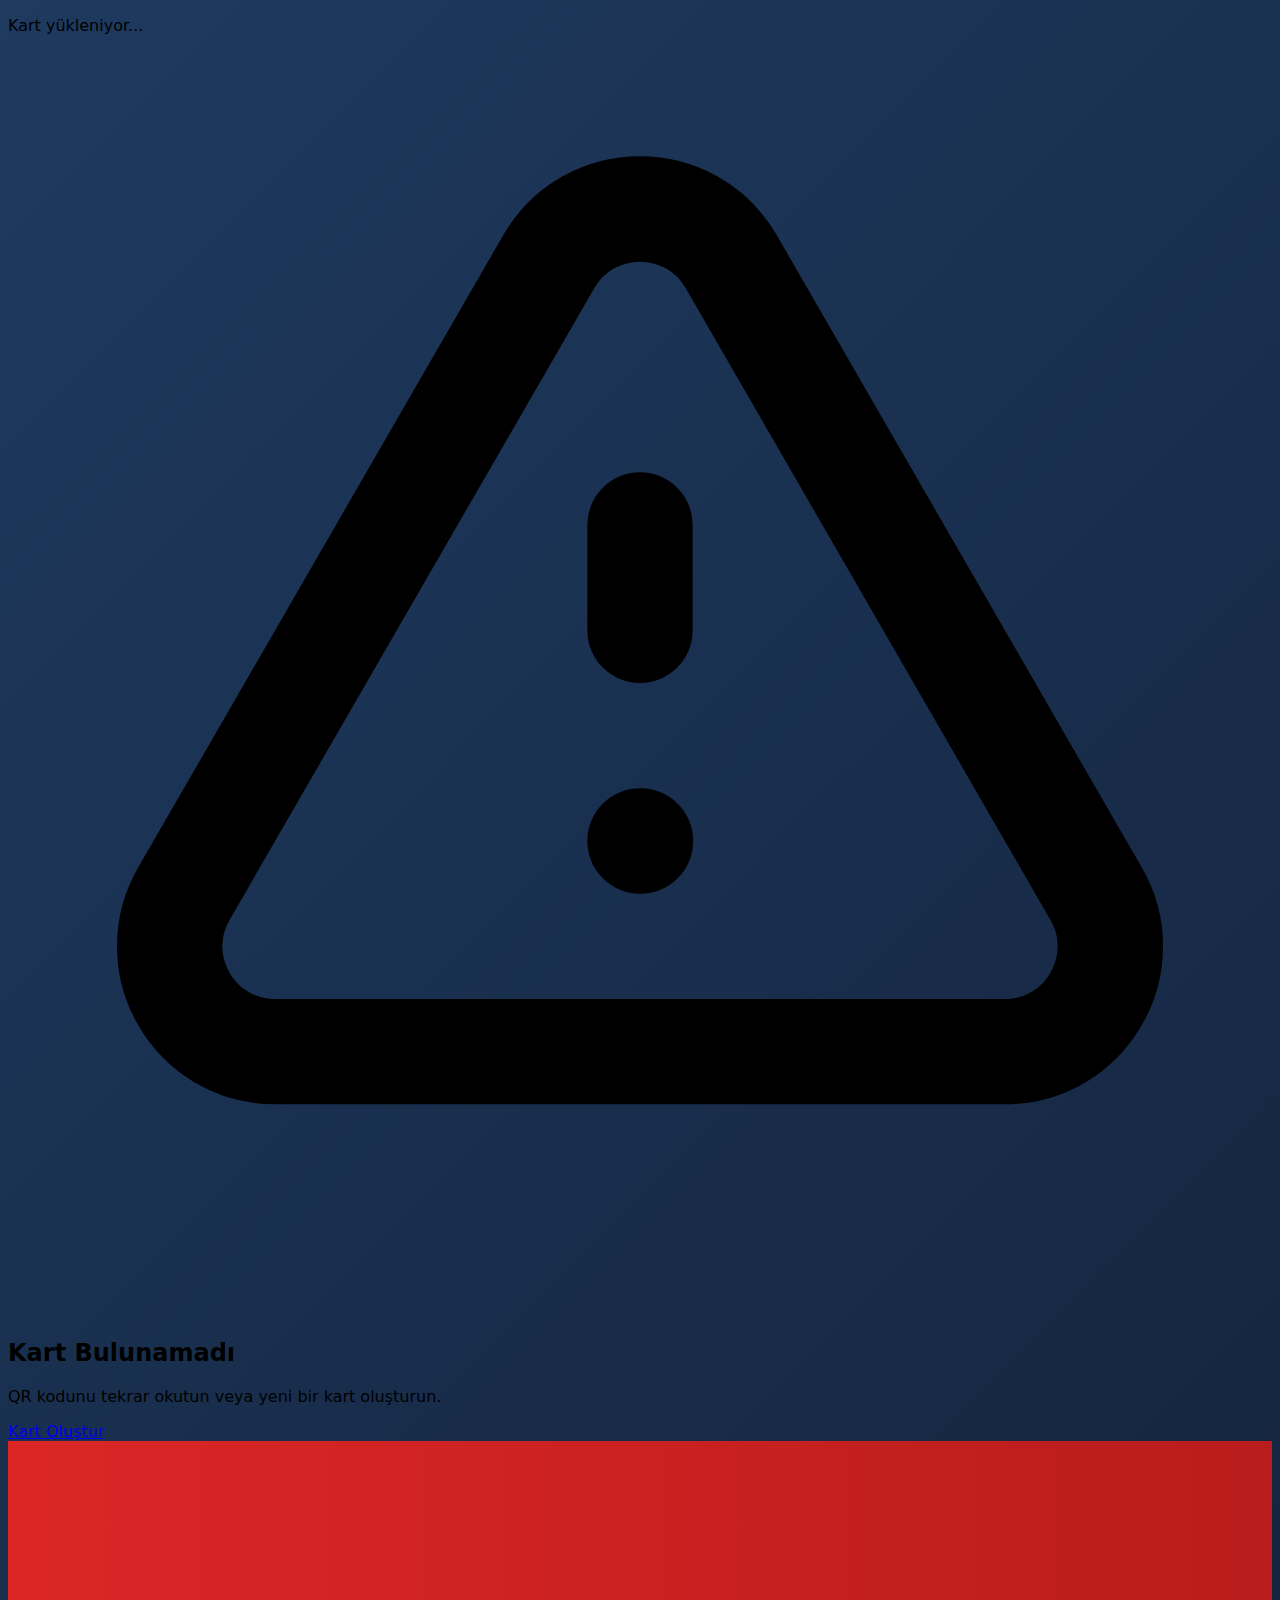
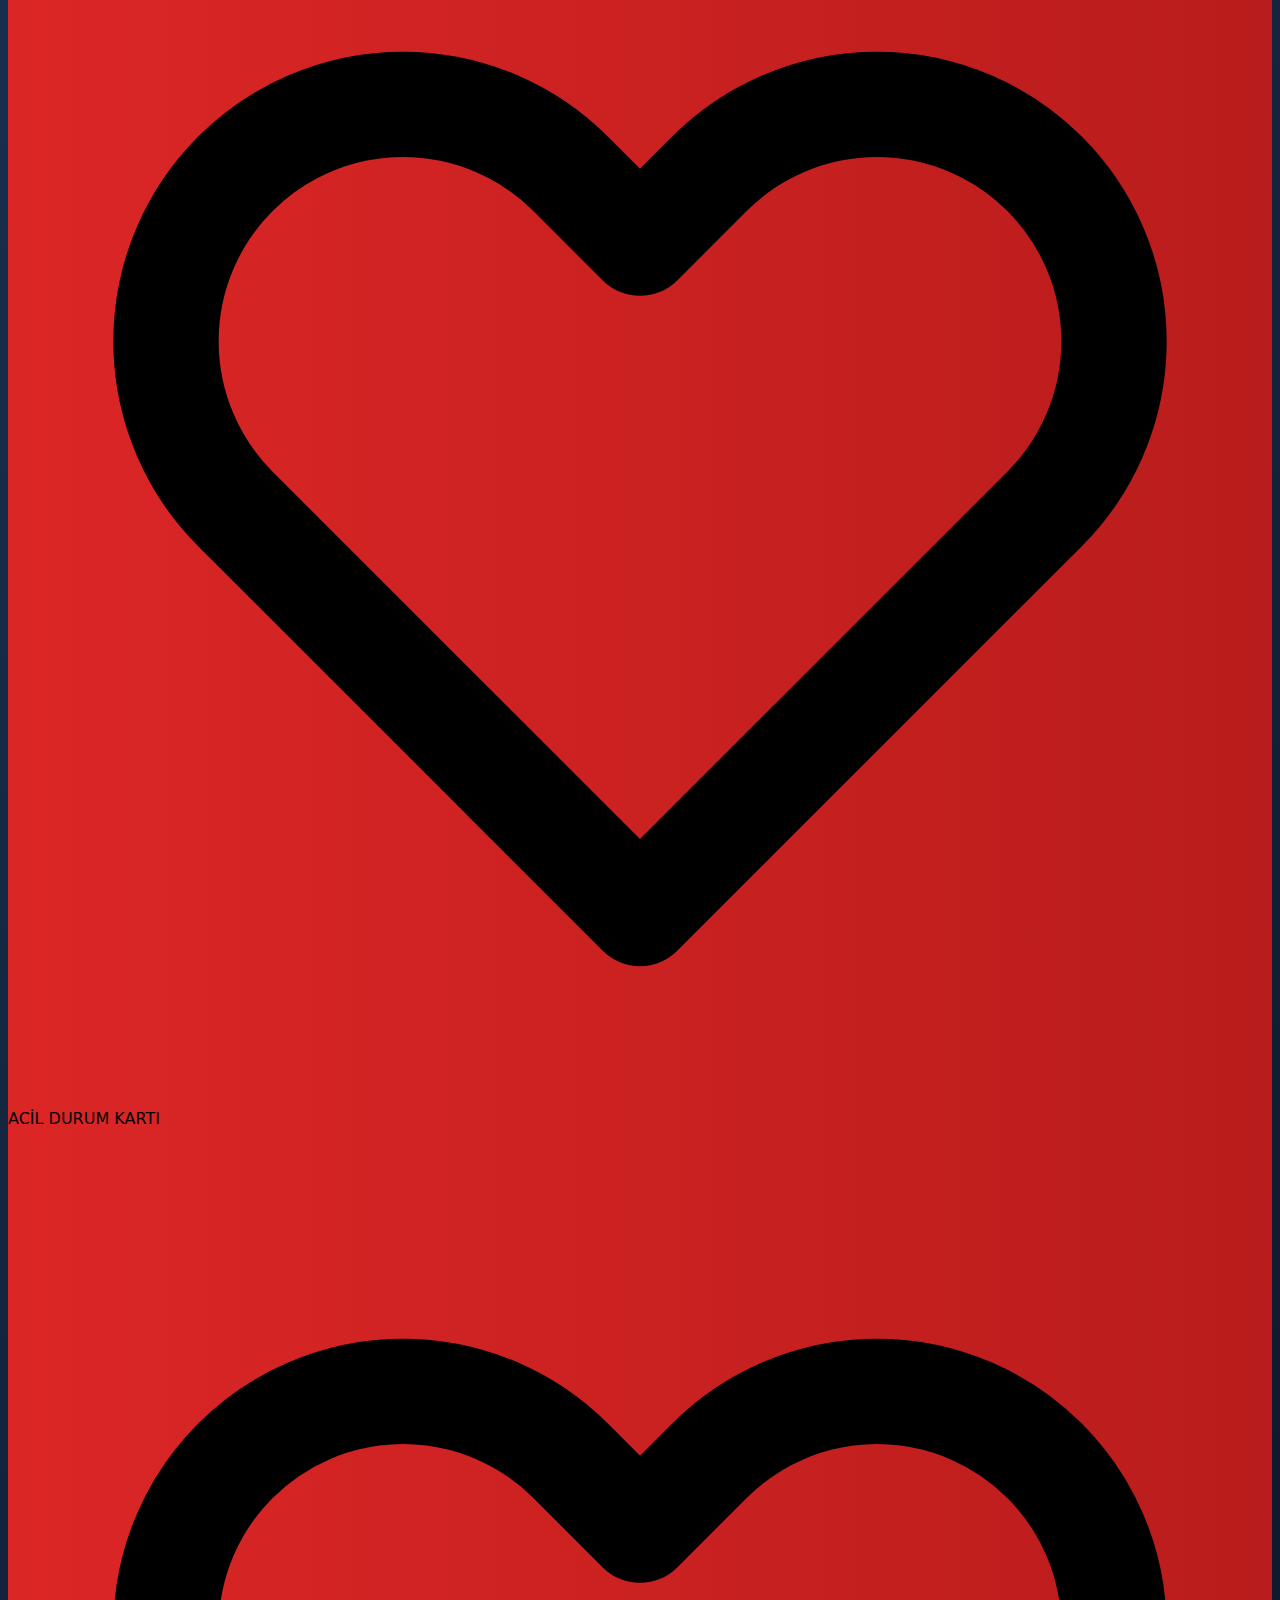
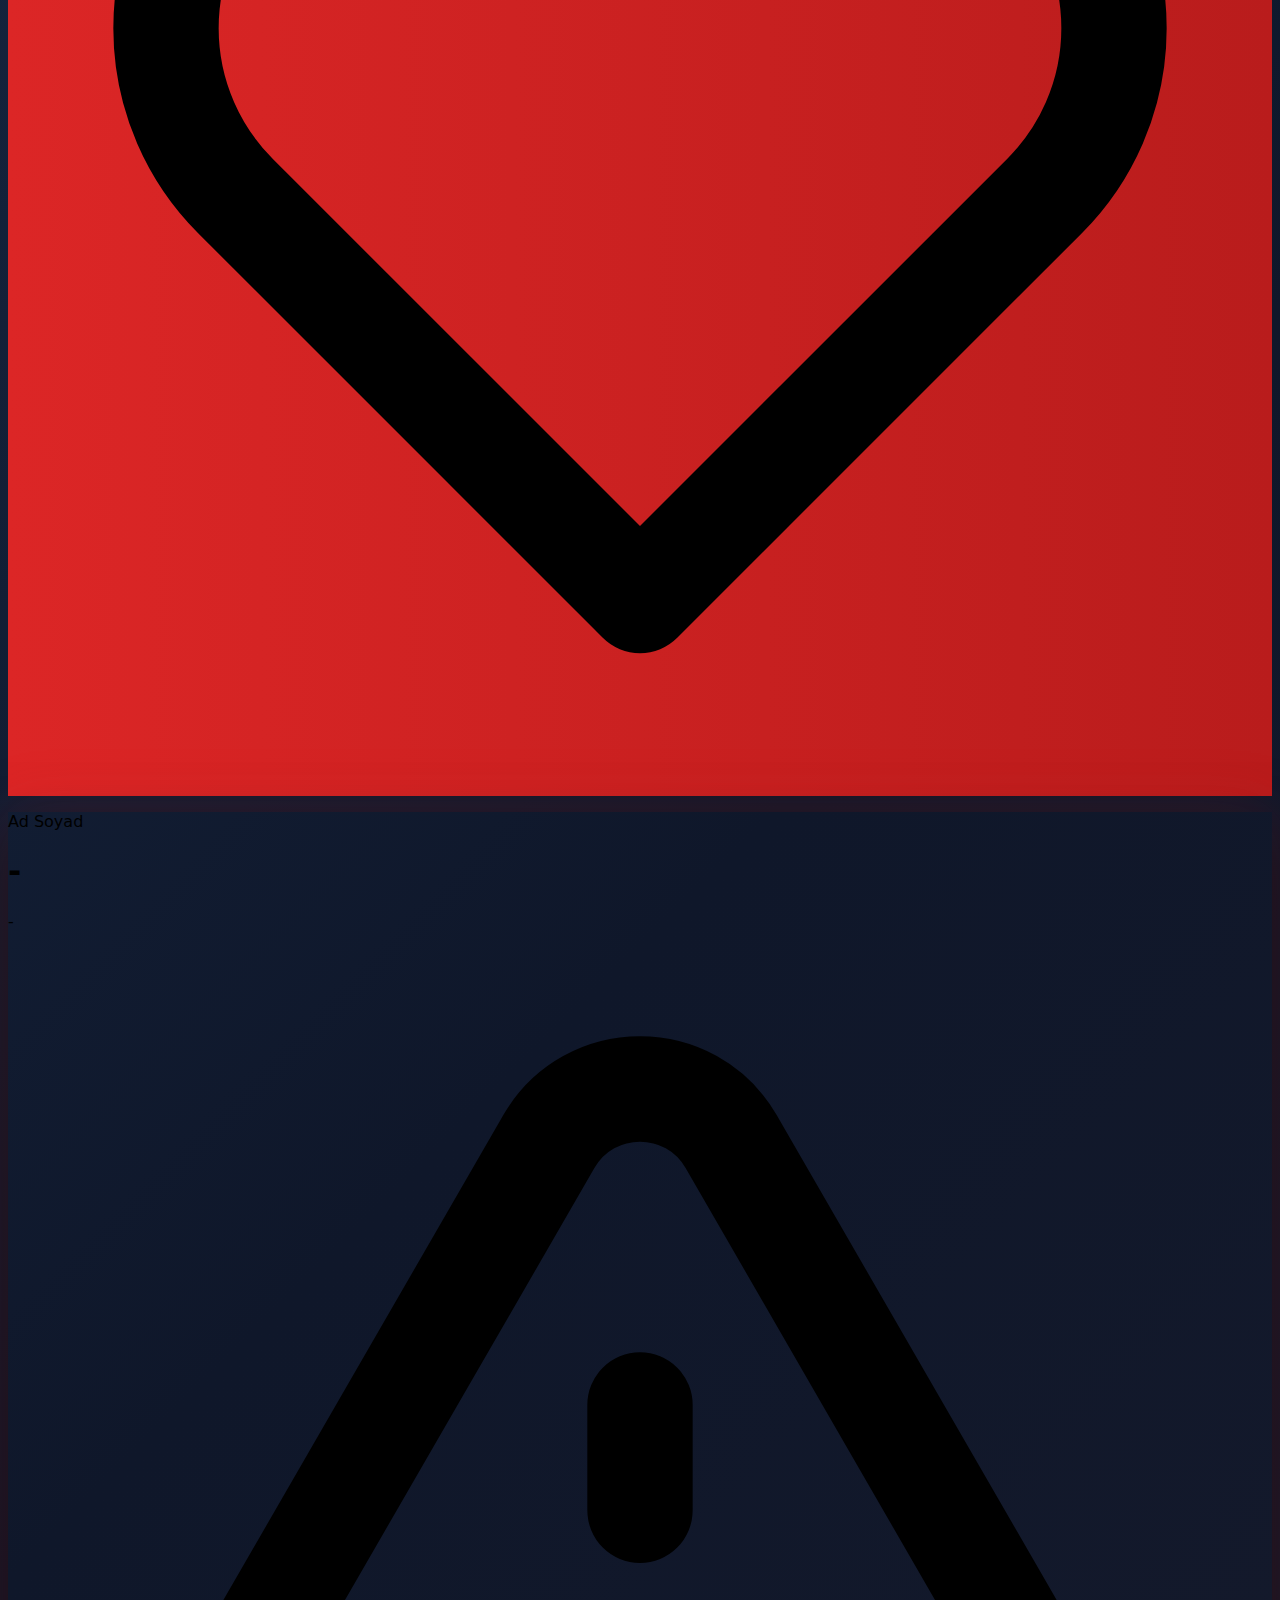
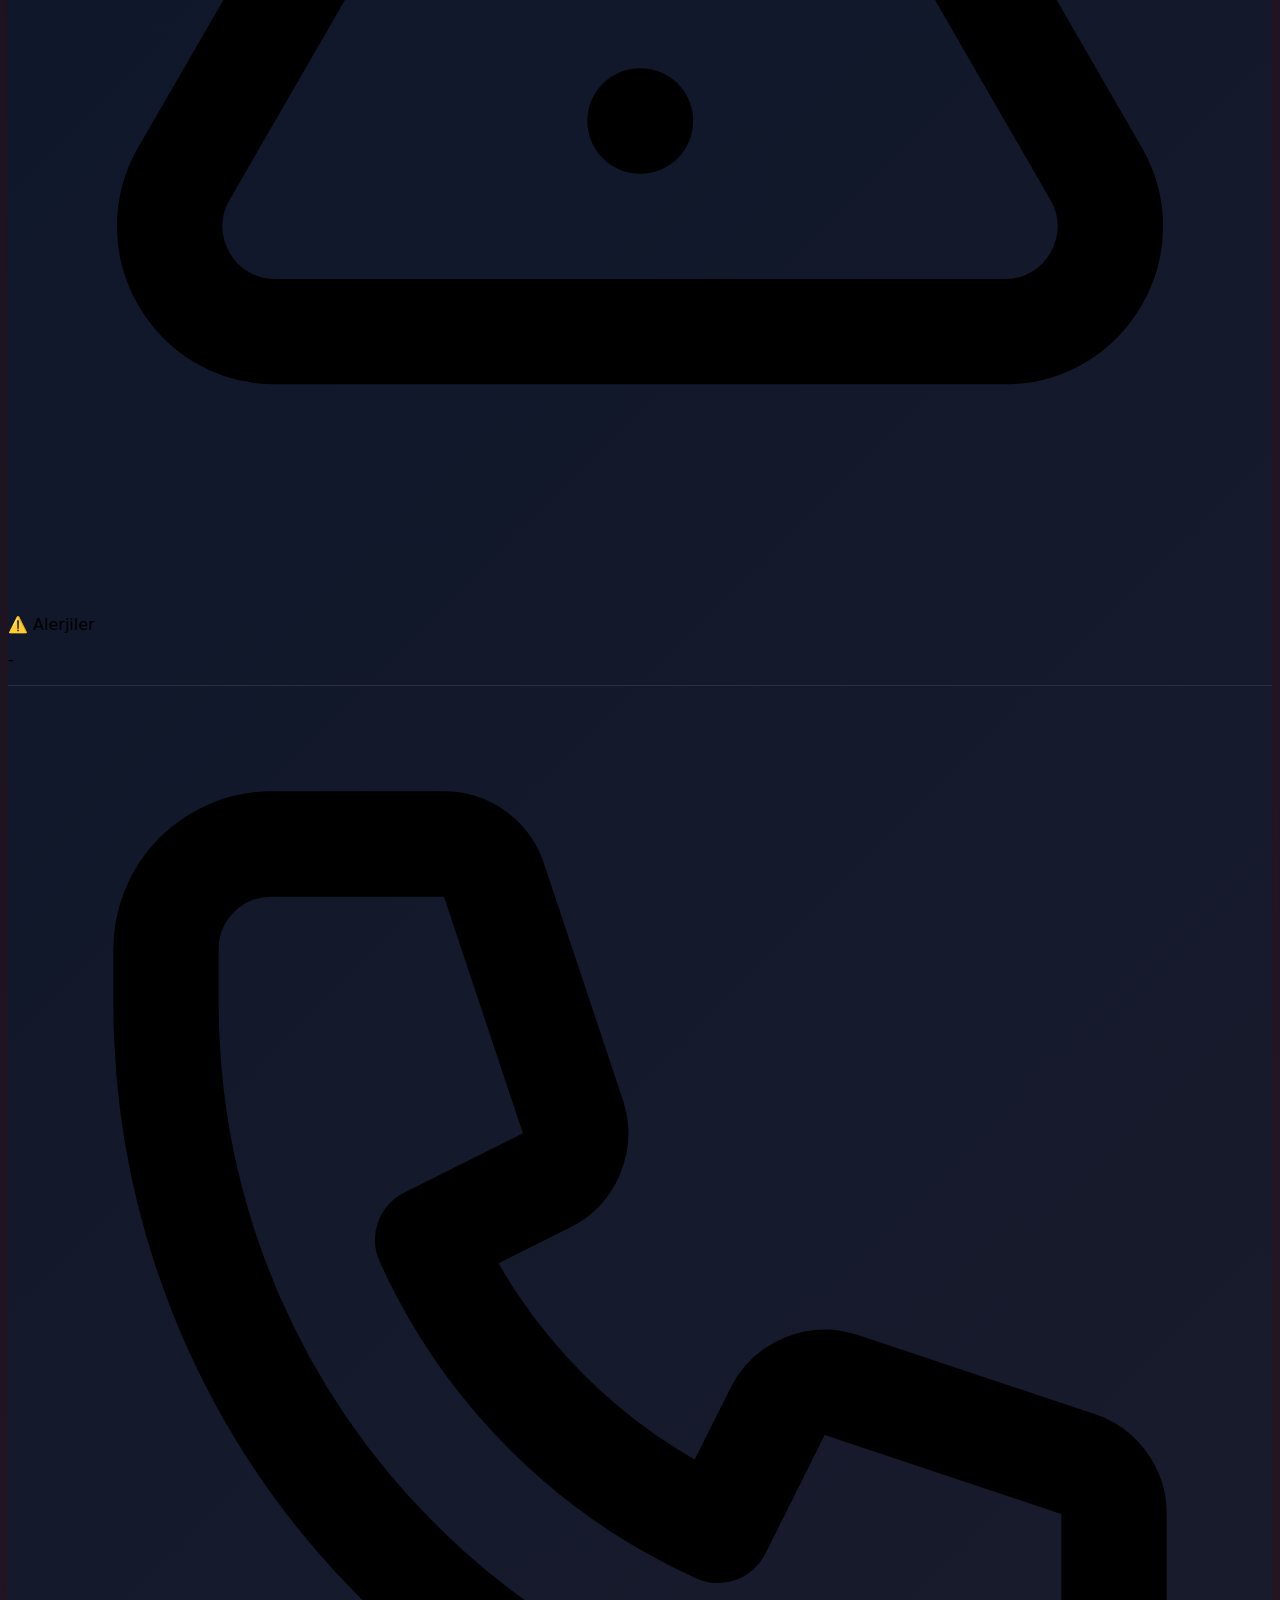
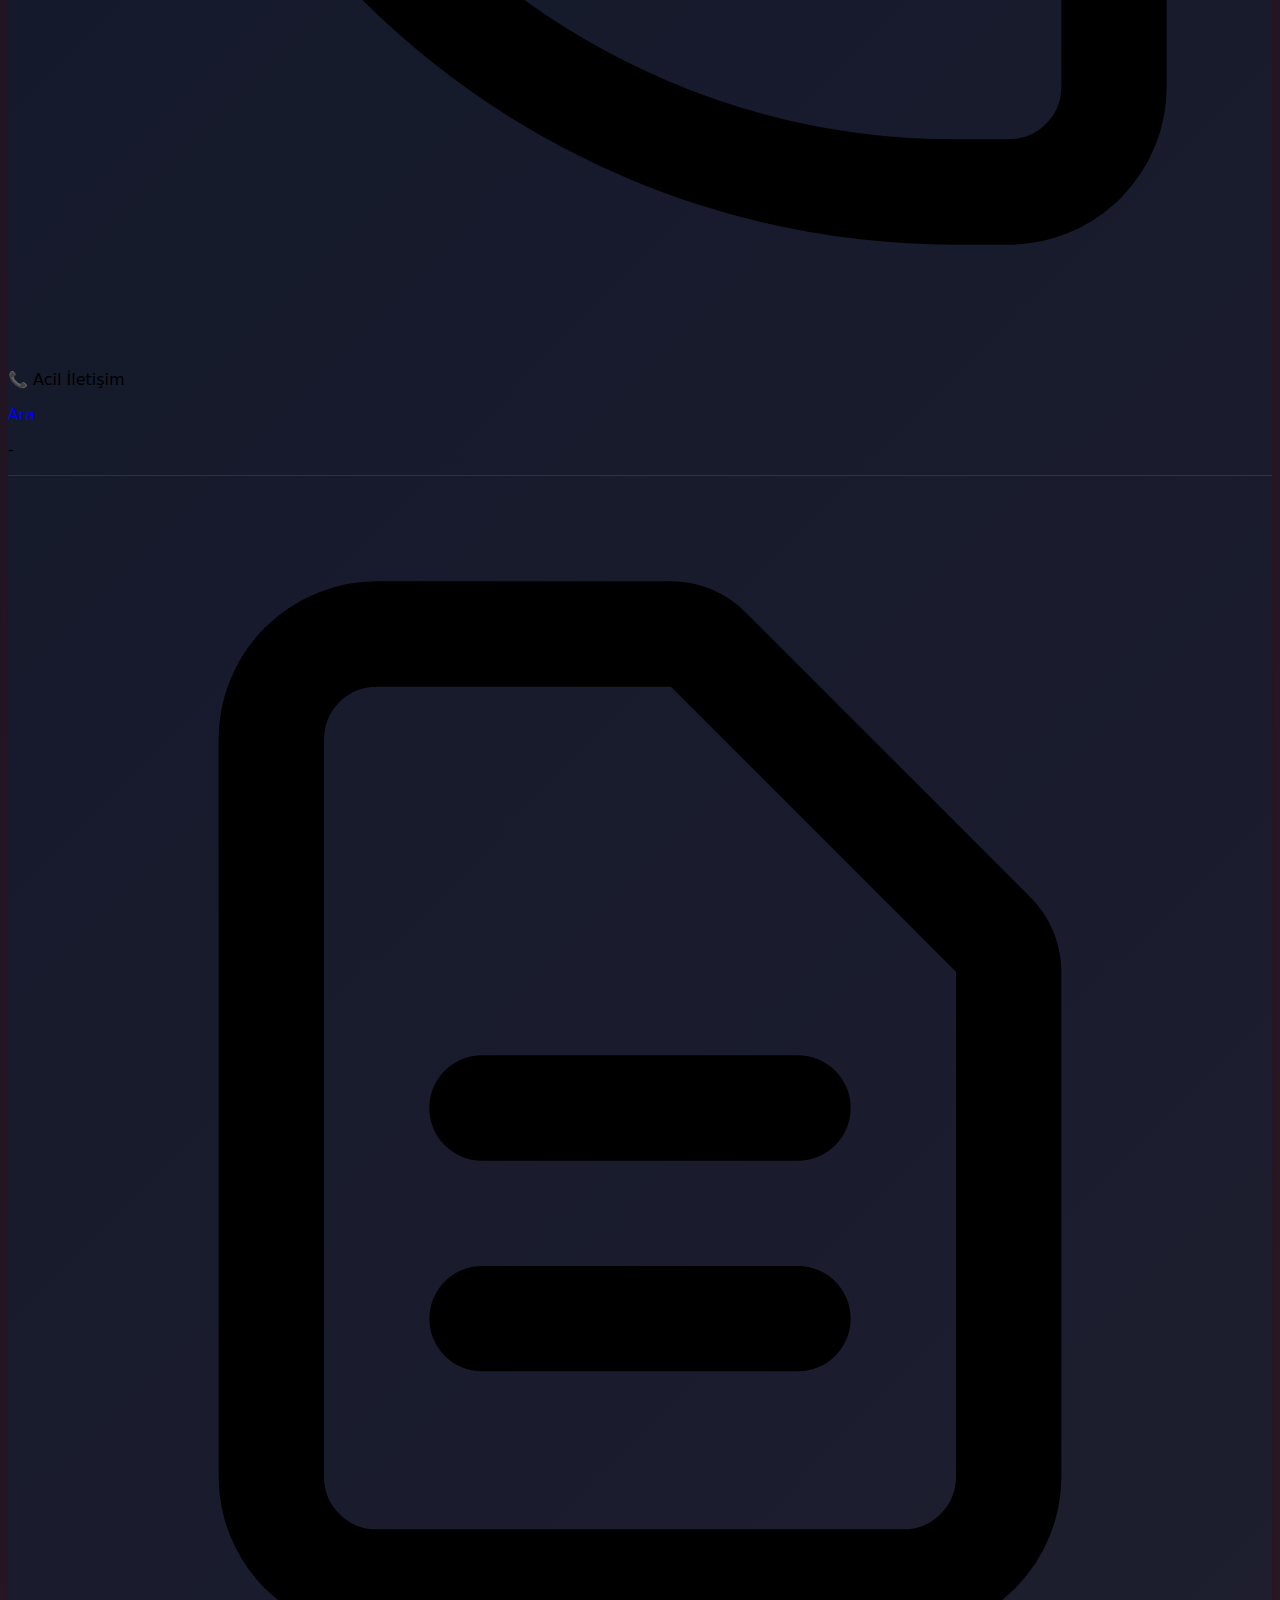
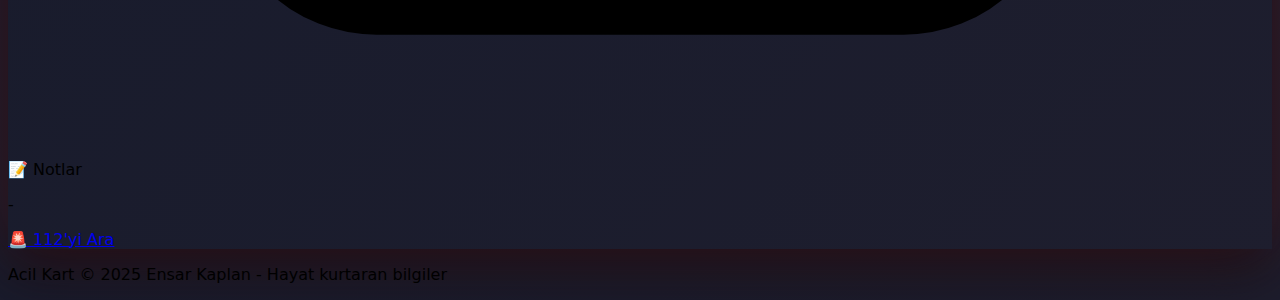
<file: card.html>
<!DOCTYPE html>
<html lang="tr">

<head>
    <meta charset="UTF-8">
    <meta name="viewport" content="width=device-width, initial-scale=1.0, maximum-scale=1.0, user-scalable=no">
    <meta name="theme-color" content="#dc2626">
    <title>Acil Durum Kartı</title>

    <!-- Tailwind CSS -->
    <script src="https://cdn.tailwindcss.com"></script>

    <!-- PWA -->
    <link rel="manifest" href="manifest.json">
    <link rel="icon" type="image/png" href="favicon.png">

    <style>
        body {
            font-family: 'Segoe UI', system-ui, sans-serif;
            background: linear-gradient(135deg, #1e3a5f 0%, #0f172a 50%, #1e1e2e 100%);
            min-height: 100vh;
        }

        .blood-badge {
            animation: pulse 2s infinite;
        }

        @keyframes pulse {

            0%,
            100% {
                box-shadow: 0 0 0 0 rgba(220, 38, 38, 0.4);
            }

            50% {
                box-shadow: 0 0 0 10px rgba(220, 38, 38, 0);
            }
        }

        .card-glow {
            box-shadow: 0 0 60px rgba(220, 38, 38, 0.2), 0 25px 50px rgba(0, 0, 0, 0.5);
        }

        .emergency-banner {
            background: linear-gradient(90deg, #dc2626, #b91c1c);
            animation: bannerPulse 3s ease-in-out infinite;
        }

        @keyframes bannerPulse {

            0%,
            100% {
                opacity: 1;
            }

            50% {
                opacity: 0.9;
            }
        }

        .info-row {
            border-bottom: 1px solid rgba(255, 255, 255, 0.1);
        }

        .info-row:last-child {
            border-bottom: none;
        }

        .offline-badge {
            display: none;
        }

        .offline .offline-badge {
            display: flex;
        }
    </style>
</head>

<body class="flex items-center justify-center p-4">

    <!-- Loading State -->
    <div id="loading" class="text-white text-center">
        <div class="w-12 h-12 border-4 border-red-500 border-t-transparent rounded-full animate-spin mx-auto mb-4">
        </div>
        <p>Kart yükleniyor...</p>
    </div>

    <!-- Error State -->
    <div id="error" class="hidden text-center text-white max-w-sm">
        <div class="w-20 h-20 bg-red-500/20 rounded-full flex items-center justify-center mx-auto mb-4">
            <svg class="w-10 h-10 text-red-500" fill="none" stroke="currentColor" viewBox="0 0 24 24">
                <path stroke-linecap="round" stroke-linejoin="round" stroke-width="2"
                    d="M12 9v2m0 4h.01m-6.938 4h13.856c1.54 0 2.502-1.667 1.732-3L13.732 4c-.77-1.333-2.694-1.333-3.464 0L3.34 16c-.77 1.333.192 3 1.732 3z">
                </path>
            </svg>
        </div>
        <h2 class="text-xl font-bold mb-2">Kart Bulunamadı</h2>
        <p class="text-gray-400">QR kodunu tekrar okutun veya yeni bir kart oluşturun.</p>
        <a href="index.html"
            class="inline-block mt-6 px-6 py-3 bg-red-600 hover:bg-red-700 rounded-xl font-semibold transition-colors">
            Kart Oluştur
        </a>
    </div>

    <!-- Card Display -->
    <div id="card" class="hidden w-full max-w-md">

        <!-- Offline Badge -->
        <div
            class="offline-badge items-center justify-center gap-2 mb-4 py-2 px-4 bg-yellow-500/20 text-yellow-400 text-sm rounded-lg">
            <svg class="w-4 h-4" fill="none" stroke="currentColor" viewBox="0 0 24 24">
                <path stroke-linecap="round" stroke-linejoin="round" stroke-width="2"
                    d="M18.364 5.636a9 9 0 010 12.728m0 0l-2.829-2.829m2.829 2.829L21 21M15.536 8.464a5 5 0 010 7.072m0 0l-2.829-2.829m-4.243 2.829a4.978 4.978 0 01-1.414-2.83m-1.414 5.658a9 9 0 01-2.167-9.238m7.824 2.167a1 1 0 111.414 1.414m-1.414-1.414L3 3">
                </path>
            </svg>
            Çevrimdışı Görünüm
        </div>

        <!-- Emergency Banner -->
        <div class="emergency-banner rounded-t-2xl py-3 px-4 flex items-center justify-center gap-3">
            <svg class="w-6 h-6 text-white" fill="none" stroke="currentColor" viewBox="0 0 24 24">
                <path stroke-linecap="round" stroke-linejoin="round" stroke-width="2"
                    d="M4.318 6.318a4.5 4.5 0 000 6.364L12 20.364l7.682-7.682a4.5 4.5 0 00-6.364-6.364L12 7.636l-1.318-1.318a4.5 4.5 0 00-6.364 0z">
                </path>
            </svg>
            <span class="text-white font-bold text-lg tracking-wide">ACİL DURUM KARTI</span>
            <svg class="w-6 h-6 text-white" fill="none" stroke="currentColor" viewBox="0 0 24 24">
                <path stroke-linecap="round" stroke-linejoin="round" stroke-width="2"
                    d="M4.318 6.318a4.5 4.5 0 000 6.364L12 20.364l7.682-7.682a4.5 4.5 0 00-6.364-6.364L12 7.636l-1.318-1.318a4.5 4.5 0 00-6.364 0z">
                </path>
            </svg>
        </div>

        <!-- Main Card -->
        <div class="bg-slate-800/90 backdrop-blur-xl rounded-b-2xl card-glow overflow-hidden">

            <!-- Name & Blood Type Header -->
            <div class="p-6 bg-gradient-to-r from-slate-800 to-slate-700 border-b border-slate-600/50">
                <div class="flex items-center justify-between">
                    <div>
                        <p class="text-slate-400 text-xs uppercase tracking-wider mb-1">Ad Soyad</p>
                        <h1 id="nameDisplay" class="text-2xl font-bold text-white">-</h1>
                    </div>
                    <div id="bloodBadge"
                        class="blood-badge w-16 h-16 bg-gradient-to-br from-red-500 to-red-700 rounded-full flex items-center justify-center">
                        <span id="bloodDisplay" class="text-white font-black text-xl">-</span>
                    </div>
                </div>
            </div>

            <!-- Info Sections -->
            <div class="p-4 space-y-0">

                <!-- Allergies -->
                <div id="allergySection" class="info-row py-4 hidden">
                    <div class="flex items-start gap-3">
                        <div
                            class="w-10 h-10 bg-yellow-500/20 rounded-lg flex items-center justify-center flex-shrink-0">
                            <svg class="w-5 h-5 text-yellow-400" fill="none" stroke="currentColor" viewBox="0 0 24 24">
                                <path stroke-linecap="round" stroke-linejoin="round" stroke-width="2"
                                    d="M12 9v2m0 4h.01m-6.938 4h13.856c1.54 0 2.502-1.667 1.732-3L13.732 4c-.77-1.333-2.694-1.333-3.464 0L3.34 16c-.77 1.333.192 3 1.732 3z">
                                </path>
                            </svg>
                        </div>
                        <div>
                            <p class="text-yellow-400 text-xs uppercase tracking-wider font-semibold mb-1">⚠️ Alerjiler
                            </p>
                            <p id="allergyDisplay" class="text-white font-medium">-</p>
                        </div>
                    </div>
                </div>

                <!-- Emergency Contact -->
                <div id="contactSection" class="info-row py-4 hidden">
                    <div class="flex items-start gap-3">
                        <div
                            class="w-10 h-10 bg-green-500/20 rounded-lg flex items-center justify-center flex-shrink-0">
                            <svg class="w-5 h-5 text-green-400" fill="none" stroke="currentColor" viewBox="0 0 24 24">
                                <path stroke-linecap="round" stroke-linejoin="round" stroke-width="2"
                                    d="M3 5a2 2 0 012-2h3.28a1 1 0 01.948.684l1.498 4.493a1 1 0 01-.502 1.21l-2.257 1.13a11.042 11.042 0 005.516 5.516l1.13-2.257a1 1 0 011.21-.502l4.493 1.498a1 1 0 01.684.949V19a2 2 0 01-2 2h-1C9.716 21 3 14.284 3 6V5z">
                                </path>
                            </svg>
                        </div>
                        <div class="flex-1 min-w-0">
                            <div class="flex items-center justify-between gap-2 mb-1">
                                <p class="text-green-400 text-xs uppercase tracking-wider font-semibold">📞 Acil
                                    İletişim</p>
                                <a id="callBtn" href="#"
                                    class="px-3 py-1 bg-green-600 hover:bg-green-700 text-white text-xs font-semibold rounded-lg transition-colors hidden flex-shrink-0">
                                    Ara
                                </a>
                            </div>
                            <p id="contactName" class="text-white font-medium truncate">-</p>
                            <p id="contactPhone" class="text-green-300 text-sm font-mono mt-1 hidden"></p>
                        </div>
                    </div>
                </div>

                <!-- Notes -->
                <div id="notesSection" class="info-row py-4 hidden">
                    <div class="flex items-start gap-3">
                        <div class="w-10 h-10 bg-blue-500/20 rounded-lg flex items-center justify-center flex-shrink-0">
                            <svg class="w-5 h-5 text-blue-400" fill="none" stroke="currentColor" viewBox="0 0 24 24">
                                <path stroke-linecap="round" stroke-linejoin="round" stroke-width="2"
                                    d="M9 12h6m-6 4h6m2 5H7a2 2 0 01-2-2V5a2 2 0 012-2h5.586a1 1 0 01.707.293l5.414 5.414a1 1 0 01.293.707V19a2 2 0 01-2 2z">
                                </path>
                            </svg>
                        </div>
                        <div>
                            <p class="text-blue-400 text-xs uppercase tracking-wider font-semibold mb-1">📝 Notlar</p>
                            <p id="notesDisplay" class="text-white font-medium">-</p>
                        </div>
                    </div>
                </div>
            </div>

            <!-- 112 Call Button -->
            <div class="p-4 bg-slate-900/50">
                <a href="tel:112"
                    class="block w-full py-4 bg-gradient-to-r from-red-600 to-red-700 hover:from-red-700 hover:to-red-800 text-white text-center font-bold text-lg rounded-xl transition-all shadow-lg shadow-red-500/30">
                    🚨 112'yi Ara
                </a>
            </div>

        </div>

        <!-- Footer -->
        <p class="text-center text-slate-500 text-xs mt-4">
            Acil Kart © 2025 Ensar Kaplan - Hayat kurtaran bilgiler
        </p>
    </div>

    <script>
        // Parse data from URL hash
        function parseCardData() {
            try {
                const hash = window.location.hash.substring(1);
                if (!hash) return null;

                // Decode base64 with proper UTF-8 support
                const base64 = decodeURIComponent(hash);
                const jsonStr = decodeURIComponent(escape(atob(base64)));
                return JSON.parse(jsonStr);
            } catch (e) {
                console.error('Data parse error:', e);
                return null;
            }
        }

        // Display card data
        function displayCard(data) {
            document.getElementById('loading').classList.add('hidden');
            document.getElementById('card').classList.remove('hidden');

            // Name
            if (data.ad) {
                document.getElementById('nameDisplay').textContent = data.ad;
            }

            // Blood type
            if (data.kan) {
                document.getElementById('bloodDisplay').textContent = data.kan;
                // Color code blood badge based on type
                const badge = document.getElementById('bloodBadge');
                if (data.kan.includes('-')) {
                    badge.classList.remove('from-red-500', 'to-red-700');
                    badge.classList.add('from-amber-500', 'to-amber-700');
                }
            }

            // Allergies
            if (data.alerji) {
                document.getElementById('allergySection').classList.remove('hidden');
                document.getElementById('allergyDisplay').textContent = data.alerji;
            }

            // Emergency Contact
            if (data.acil) {
                document.getElementById('contactSection').classList.remove('hidden');

                // Split name and phone
                const parts = data.acil.split(' - ');
                const name = parts[0] || data.acil;
                const phone = parts[1] || '';

                document.getElementById('contactName').textContent = name;

                if (phone) {
                    const phoneEl = document.getElementById('contactPhone');
                    phoneEl.textContent = phone;
                    phoneEl.classList.remove('hidden');
                }

                // Extract phone number for call button
                const phoneMatch = data.acil.match(/[\d\s\+\-]+/);
                if (phoneMatch) {
                    const phoneNum = phoneMatch[0].replace(/\s/g, '');
                    if (phoneNum.length >= 7) {
                        const callBtn = document.getElementById('callBtn');
                        callBtn.href = 'tel:' + phoneNum;
                        callBtn.classList.remove('hidden');
                    }
                }
            }

            // Notes
            if (data.not) {
                document.getElementById('notesSection').classList.remove('hidden');
                document.getElementById('notesDisplay').textContent = data.not;
            }
        }

        // Show error
        function showError() {
            document.getElementById('loading').classList.add('hidden');
            document.getElementById('error').classList.remove('hidden');
        }

        // Check offline status
        function checkOffline() {
            if (!navigator.onLine) {
                document.body.classList.add('offline');
            }

            window.addEventListener('online', () => document.body.classList.remove('offline'));
            window.addEventListener('offline', () => document.body.classList.add('offline'));
        }

        // Initialize
        document.addEventListener('DOMContentLoaded', () => {
            checkOffline();

            const data = parseCardData();
            if (data && (data.ad || data.kan)) {
                displayCard(data);
            } else {
                showError();
            }
        });

        // Register service worker
        if ('serviceWorker' in navigator) {
            navigator.serviceWorker.register('sw.js').catch(e => console.log('SW error:', e));
        }
    </script>
</body>

</html>
</file>
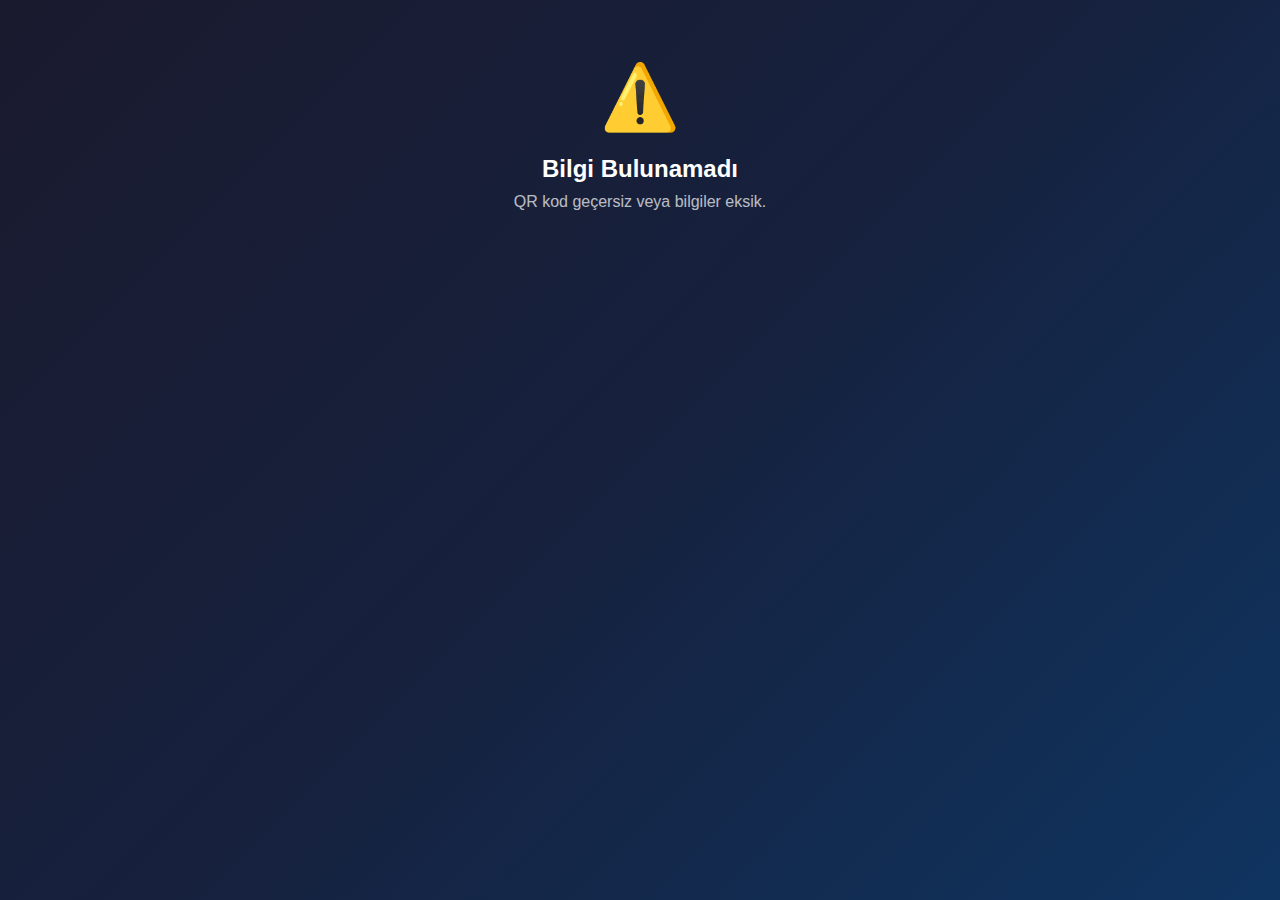
<file: view.html>
<!DOCTYPE html>
<html lang="tr">

<head>
    <meta charset="UTF-8">
    <meta name="viewport" content="width=device-width, initial-scale=1.0">
    <meta name="theme-color" content="#dc2626">
    <title>🚑 Acil Durum Bilgileri</title>
    <style>
        * {
            margin: 0;
            padding: 0;
            box-sizing: border-box;
        }

        body {
            font-family: -apple-system, BlinkMacSystemFont, 'Segoe UI', Roboto, 'Helvetica Neue', Arial, sans-serif;
            background: linear-gradient(135deg, #1a1a2e 0%, #16213e 50%, #0f3460 100%);
            min-height: 100vh;
            color: white;
            padding: 20px;
        }

        .emergency-header {
            text-align: center;
            padding: 30px 20px;
            background: linear-gradient(135deg, #dc2626 0%, #b91c1c 100%);
            border-radius: 20px;
            margin-bottom: 24px;
            box-shadow: 0 10px 40px rgba(220, 38, 38, 0.4);
            animation: pulse-glow 2s ease-in-out infinite;
        }

        @keyframes pulse-glow {

            0%,
            100% {
                box-shadow: 0 10px 40px rgba(220, 38, 38, 0.4);
            }

            50% {
                box-shadow: 0 10px 60px rgba(220, 38, 38, 0.6);
            }
        }

        .emergency-icon {
            font-size: 48px;
            margin-bottom: 10px;
            animation: bounce 1s ease-in-out infinite;
        }

        @keyframes bounce {

            0%,
            100% {
                transform: translateY(0);
            }

            50% {
                transform: translateY(-5px);
            }
        }

        .emergency-title {
            font-size: 24px;
            font-weight: 800;
            text-transform: uppercase;
            letter-spacing: 2px;
            margin-bottom: 8px;
        }

        .emergency-subtitle {
            font-size: 14px;
            opacity: 0.9;
        }

        .call-112 {
            display: flex;
            align-items: center;
            justify-content: center;
            gap: 12px;
            background: rgba(255, 255, 255, 0.15);
            backdrop-filter: blur(10px);
            padding: 16px 24px;
            border-radius: 50px;
            margin: 20px auto 0;
            max-width: 280px;
            text-decoration: none;
            color: white;
            font-weight: 700;
            font-size: 20px;
            transition: all 0.3s ease;
        }

        .call-112:hover {
            background: rgba(255, 255, 255, 0.25);
            transform: scale(1.05);
        }

        .call-112 svg {
            width: 28px;
            height: 28px;
            animation: ring 1.5s ease-in-out infinite;
        }

        @keyframes ring {

            0%,
            100% {
                transform: rotate(0);
            }

            10%,
            30% {
                transform: rotate(-10deg);
            }

            20%,
            40% {
                transform: rotate(10deg);
            }

            50% {
                transform: rotate(0);
            }
        }

        .info-card {
            background: rgba(255, 255, 255, 0.08);
            backdrop-filter: blur(20px);
            border-radius: 16px;
            padding: 20px;
            margin-bottom: 16px;
            border: 1px solid rgba(255, 255, 255, 0.1);
        }

        .info-card.critical {
            background: rgba(220, 38, 38, 0.2);
            border-color: rgba(220, 38, 38, 0.4);
        }

        .info-card.warning {
            background: rgba(251, 191, 36, 0.15);
            border-color: rgba(251, 191, 36, 0.3);
        }

        .info-label {
            font-size: 11px;
            text-transform: uppercase;
            letter-spacing: 1px;
            color: rgba(255, 255, 255, 0.6);
            margin-bottom: 6px;
            display: flex;
            align-items: center;
            gap: 6px;
        }

        .info-value {
            font-size: 20px;
            font-weight: 600;
            line-height: 1.4;
        }

        .info-value.large {
            font-size: 32px;
            font-weight: 800;
        }

        .blood-type {
            display: inline-flex;
            align-items: center;
            justify-content: center;
            background: linear-gradient(135deg, #dc2626 0%, #b91c1c 100%);
            padding: 12px 24px;
            border-radius: 12px;
            font-size: 36px;
            font-weight: 800;
            box-shadow: 0 4px 20px rgba(220, 38, 38, 0.4);
        }

        .grid-2 {
            display: grid;
            grid-template-columns: 1fr 1fr;
            gap: 16px;
        }

        .contact-btn {
            display: flex;
            align-items: center;
            justify-content: center;
            gap: 10px;
            background: linear-gradient(135deg, #10b981 0%, #059669 100%);
            color: white;
            text-decoration: none;
            padding: 18px 24px;
            border-radius: 14px;
            font-size: 18px;
            font-weight: 700;
            margin-top: 16px;
            box-shadow: 0 4px 20px rgba(16, 185, 129, 0.4);
            transition: all 0.3s ease;
        }

        .contact-btn:hover {
            transform: translateY(-2px);
            box-shadow: 0 6px 30px rgba(16, 185, 129, 0.5);
        }

        .contact-btn svg {
            width: 24px;
            height: 24px;
        }

        .divider {
            height: 1px;
            background: linear-gradient(90deg, transparent, rgba(255, 255, 255, 0.2), transparent);
            margin: 24px 0;
        }

        .footer {
            text-align: center;
            padding: 20px;
            color: rgba(255, 255, 255, 0.5);
            font-size: 12px;
        }

        .footer a {
            color: rgba(255, 255, 255, 0.7);
        }

        .hidden {
            display: none !important;
        }

        /* Loading state */
        .loading {
            display: flex;
            flex-direction: column;
            align-items: center;
            justify-content: center;
            min-height: 60vh;
        }

        .spinner {
            width: 50px;
            height: 50px;
            border: 4px solid rgba(255, 255, 255, 0.2);
            border-top-color: #dc2626;
            border-radius: 50%;
            animation: spin 1s linear infinite;
        }

        @keyframes spin {
            to {
                transform: rotate(360deg);
            }
        }

        /* Error state */
        .error-state {
            text-align: center;
            padding: 40px 20px;
        }

        .error-icon {
            font-size: 64px;
            margin-bottom: 20px;
        }
    </style>
</head>

<body>
    <!-- Loading State -->
    <div id="loadingState" class="loading">
        <div class="spinner"></div>
        <p style="margin-top: 20px; opacity: 0.7;">Bilgiler yükleniyor...</p>
    </div>

    <!-- Error State -->
    <div id="errorState" class="error-state hidden">
        <div class="error-icon">⚠️</div>
        <h2>Bilgi Bulunamadı</h2>
        <p style="opacity: 0.7; margin-top: 10px;">QR kod geçersiz veya bilgiler eksik.</p>
    </div>

    <!-- Main Content -->
    <div id="mainContent" class="hidden">
        <!-- Emergency Header -->
        <div class="emergency-header">
            <div class="emergency-icon">🚑</div>
            <h1 class="emergency-title">Acil Durum Bilgileri</h1>
            <p class="emergency-subtitle">Emergency Medical Information</p>

            <a href="tel:112" class="call-112">
                <svg fill="none" stroke="currentColor" viewBox="0 0 24 24">
                    <path stroke-linecap="round" stroke-linejoin="round" stroke-width="2"
                        d="M3 5a2 2 0 012-2h3.28a1 1 0 01.948.684l1.498 4.493a1 1 0 01-.502 1.21l-2.257 1.13a11.042 11.042 0 005.516 5.516l1.13-2.257a1 1 0 011.21-.502l4.493 1.498a1 1 0 01.684.949V19a2 2 0 01-2 2h-1C9.716 21 3 14.284 3 6V5z">
                    </path>
                </svg>
                112'yi Ara
            </a>
        </div>

        <!-- Person Info -->
        <div class="info-card">
            <div class="info-label">👤 Kişi Bilgileri</div>
            <div class="info-value large" id="personName">-</div>
            <div style="margin-top: 8px; opacity: 0.7; font-size: 14px;" id="birthDate"></div>
        </div>

        <!-- Blood Type - Critical -->
        <div class="info-card critical">
            <div class="info-label">🩸 Kan Grubu / Blood Type</div>
            <div class="blood-type" id="bloodType">-</div>
        </div>

        <!-- Allergies - Warning -->
        <div class="info-card warning" id="allergyCard">
            <div class="info-label">⚠️ ALERJİLER / ALLERGIES</div>
            <div class="info-value" id="allergies" style="color: #fbbf24;">-</div>
        </div>

        <!-- Medical Info Grid -->
        <div class="grid-2" id="medicalGrid">
            <div class="info-card" id="diseaseCard">
                <div class="info-label">🏥 Hastalıklar</div>
                <div class="info-value" id="diseases">-</div>
            </div>
            <div class="info-card" id="medicationCard">
                <div class="info-label">💊 İlaçlar</div>
                <div class="info-value" id="medications">-</div>
            </div>
        </div>

        <!-- Notes -->
        <div class="info-card" id="notesCard">
            <div class="info-label">📝 Önemli Notlar</div>
            <div class="info-value" id="notes">-</div>
        </div>

        <div class="divider"></div>

        <!-- Emergency Contact -->
        <div class="info-card" id="contactCard">
            <div class="info-label">📞 Acil Durumda Aranacak Kişi</div>
            <div class="info-value" id="emergencyContact">-</div>
            <a href="#" class="contact-btn" id="callContactBtn">
                <svg fill="none" stroke="currentColor" viewBox="0 0 24 24">
                    <path stroke-linecap="round" stroke-linejoin="round" stroke-width="2"
                        d="M3 5a2 2 0 012-2h3.28a1 1 0 01.948.684l1.498 4.493a1 1 0 01-.502 1.21l-2.257 1.13a11.042 11.042 0 005.516 5.516l1.13-2.257a1 1 0 011.21-.502l4.493 1.498a1 1 0 01.684.949V19a2 2 0 01-2 2h-1C9.716 21 3 14.284 3 6V5z">
                    </path>
                </svg>
                <span id="phoneDisplay">Ara</span>
            </a>
        </div>

        <!-- Footer -->
        <div class="footer">
            <p>Bu bilgiler QR kod sahibi tarafından girilmiştir.</p>
            <p style="margin-top: 8px;">Acil Kart PWA ile oluşturuldu</p>
        </div>
    </div>

    <script>
        (function () {
            // Parse URL parameters
            const urlParams = new URLSearchParams(window.location.search);

            // Get data from URL
            const data = {
                name: urlParams.get('n') || urlParams.get('name'),
                birthDate: urlParams.get('bd') || urlParams.get('birth'),
                bloodType: urlParams.get('b') || urlParams.get('blood'),
                allergies: urlParams.get('a') || urlParams.get('allergy'),
                diseases: urlParams.get('d') || urlParams.get('disease'),
                medications: urlParams.get('m') || urlParams.get('med'),
                emergencyContact: urlParams.get('ec') || urlParams.get('contact'),
                emergencyPhone: urlParams.get('p') || urlParams.get('phone'),
                notes: urlParams.get('nt') || urlParams.get('notes')
            };

            // Check if we have any data
            const hasData = Object.values(data).some(v => v);

            // Hide loading
            document.getElementById('loadingState').classList.add('hidden');

            if (!hasData) {
                // Show error state
                document.getElementById('errorState').classList.remove('hidden');
                return;
            }

            // Show main content
            document.getElementById('mainContent').classList.remove('hidden');

            // Populate data
            if (data.name) {
                document.getElementById('personName').textContent = data.name;
            }

            if (data.birthDate) {
                document.getElementById('birthDate').textContent = 'Doğum: ' + data.birthDate;
            }

            if (data.bloodType) {
                document.getElementById('bloodType').textContent = data.bloodType;
            }

            if (data.allergies) {
                document.getElementById('allergies').textContent = data.allergies;
            } else {
                document.getElementById('allergyCard').classList.add('hidden');
            }

            if (data.diseases) {
                document.getElementById('diseases').textContent = data.diseases;
            } else {
                document.getElementById('diseaseCard').classList.add('hidden');
            }

            if (data.medications) {
                document.getElementById('medications').textContent = data.medications;
            } else {
                document.getElementById('medicationCard').classList.add('hidden');
            }

            if (data.notes) {
                document.getElementById('notes').textContent = data.notes;
            } else {
                document.getElementById('notesCard').classList.add('hidden');
            }

            if (data.emergencyContact || data.emergencyPhone) {
                let contactText = data.emergencyContact || '';
                document.getElementById('emergencyContact').textContent = contactText;

                if (data.emergencyPhone) {
                    document.getElementById('callContactBtn').href = 'tel:' + data.emergencyPhone;
                    document.getElementById('phoneDisplay').textContent = data.emergencyPhone + ' Ara';
                } else {
                    document.getElementById('callContactBtn').classList.add('hidden');
                }
            } else {
                document.getElementById('contactCard').classList.add('hidden');
            }

            // Hide empty medical grid if both are empty
            if (!data.diseases && !data.medications) {
                document.getElementById('medicalGrid').classList.add('hidden');
            }

        })();
    </script>
</body>

</html>
</file>
